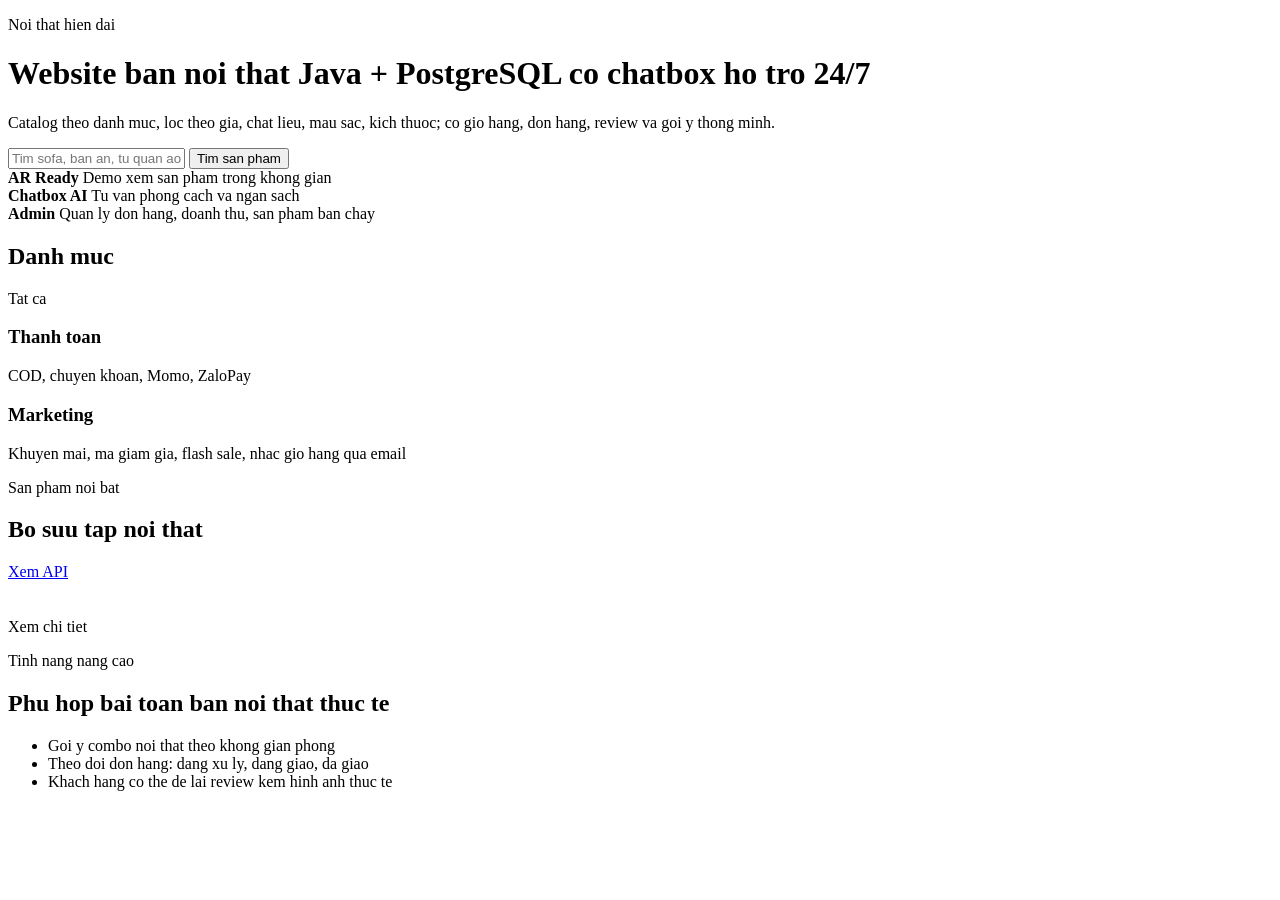
<file: src/main/resources/templates/index.html>
<!DOCTYPE html>
<html lang="vi" xmlns:th="http://www.thymeleaf.org">
<head>
    <meta charset="UTF-8">
    <meta name="viewport" content="width=device-width, initial-scale=1.0">
    <title>Noi That Demo</title>
    <link rel="preconnect" href="https://fonts.googleapis.com">
    <link rel="preconnect" href="https://fonts.gstatic.com" crossorigin>
    <link href="https://fonts.googleapis.com/css2?family=Be+Vietnam+Pro:wght@400;500;700;800&display=swap" rel="stylesheet">
    <link rel="stylesheet" th:href="@{/css/site.css}">
</head>
<body>
<header class="hero">
    <div class="hero__content">
        <p class="eyebrow">Noi that hien dai</p>
        <h1>Website ban noi that Java + PostgreSQL co chatbox ho tro 24/7</h1>
        <p>Catalog theo danh muc, loc theo gia, chat lieu, mau sac, kich thuoc; co gio hang, don hang, review va goi y thong minh.</p>
        <form method="get" action="/" class="search-bar">
            <input type="text" name="keyword" placeholder="Tim sofa, ban an, tu quan ao...">
            <button type="submit">Tim san pham</button>
        </form>
    </div>
    <div class="hero__panel">
        <div class="stat">
            <strong>AR Ready</strong>
            <span>Demo xem san pham trong khong gian</span>
        </div>
        <div class="stat">
            <strong>Chatbox AI</strong>
            <span>Tu van phong cach va ngan sach</span>
        </div>
        <div class="stat">
            <strong>Admin</strong>
            <span>Quan ly don hang, doanh thu, san pham ban chay</span>
        </div>
    </div>
</header>

<main class="layout">
    <aside class="filters">
        <h2>Danh muc</h2>
        <div class="chip-grid">
            <a class="chip" th:href="@{/}">Tat ca</a>
            <a class="chip" th:each="category : ${categories}" th:href="@{/(category=${category})}" th:text="${category}"></a>
        </div>
        <div class="feature-box">
            <h3>Thanh toan</h3>
            <p>COD, chuyen khoan, Momo, ZaloPay</p>
        </div>
        <div class="feature-box">
            <h3>Marketing</h3>
            <p>Khuyen mai, ma giam gia, flash sale, nhac gio hang qua email</p>
        </div>
    </aside>

    <section class="catalog">
        <div class="section-head">
            <div>
                <p class="eyebrow">San pham noi bat</p>
                <h2>Bo suu tap noi that</h2>
            </div>
            <a href="/api/products" class="link-action">Xem API</a>
        </div>
        <div class="product-grid">
            <article class="card" th:each="product : ${products}">
                <img th:src="${product.primaryImage}" th:alt="${product.name}">
                <div class="card__body">
                    <div class="card__meta">
                        <span th:text="${product.category}"></span>
                        <span th:text="${product.status}"></span>
                    </div>
                    <h3 th:text="${product.name}"></h3>
                    <p th:text="${product.material + ' / ' + product.color + ' / ' + product.sizeLabel}"></p>
                    <div class="price">
                        <strong th:text="${#numbers.formatDecimal(product.promotionPrice != null ? product.promotionPrice : product.price, 0, 'COMMA', 0, 'POINT')} + ' VND'"></strong>
                        <span th:if="${product.promotionPrice != null}" th:text="${#numbers.formatDecimal(product.price, 0, 'COMMA', 0, 'POINT')} + ' VND'"></span>
                    </div>
                    <a class="button-secondary" th:href="@{/products/{slug}(slug=${product.slug})}">Xem chi tiet</a>
                </div>
            </article>
        </div>
    </section>
</main>

<section class="split">
    <div>
        <p class="eyebrow">Tinh nang nang cao</p>
        <h2>Phu hop bai toan ban noi that thuc te</h2>
    </div>
    <ul>
        <li>Goi y combo noi that theo khong gian phong</li>
        <li>Theo doi don hang: dang xu ly, dang giao, da giao</li>
        <li>Khach hang co the de lai review kem hinh anh thuc te</li>
    </ul>
</section>
</body>
</html>
</file>
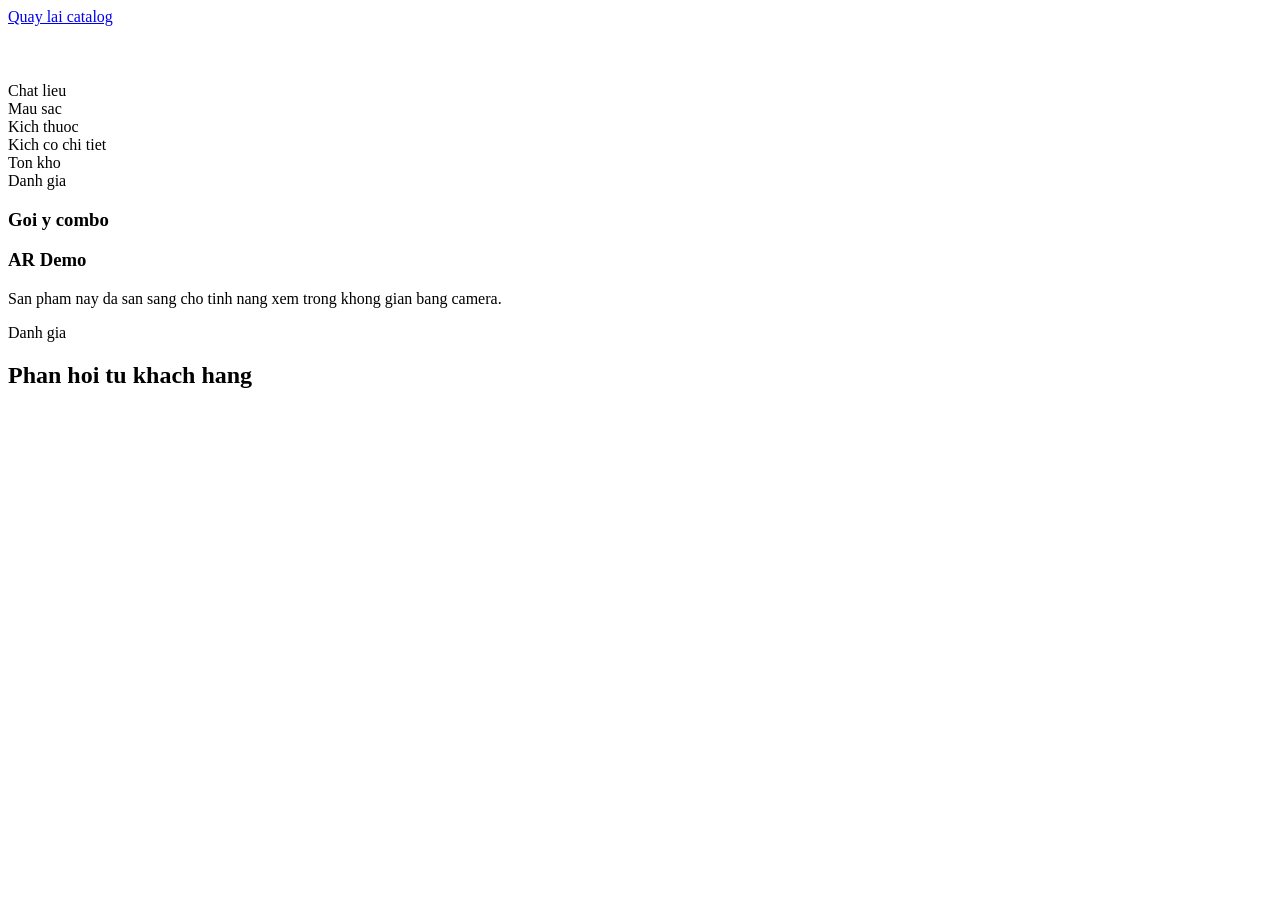
<file: src/main/resources/templates/product-detail.html>
<!DOCTYPE html>
<html lang="vi" xmlns:th="http://www.thymeleaf.org">
<head>
    <meta charset="UTF-8">
    <meta name="viewport" content="width=device-width, initial-scale=1.0">
    <title th:text="${product.name}">Chi tiet san pham</title>
    <link rel="preconnect" href="https://fonts.googleapis.com">
    <link rel="preconnect" href="https://fonts.gstatic.com" crossorigin>
    <link href="https://fonts.googleapis.com/css2?family=Be+Vietnam+Pro:wght@400;500;700;800&display=swap" rel="stylesheet">
    <link rel="stylesheet" th:href="@{/css/site.css}">
</head>
<body class="detail-page">
<a class="back-link" href="/">Quay lai catalog</a>
<main class="detail-layout">
    <section>
        <img class="hero-image" th:src="${product.images[0]}" th:alt="${product.name}">
        <div class="thumbs">
            <img th:each="image : ${product.images}" th:src="${image}" th:alt="${product.name}">
        </div>
    </section>
    <section class="detail-card">
        <p class="eyebrow" th:text="${product.category}"></p>
        <h1 th:text="${product.name}"></h1>
        <div class="price">
            <strong th:text="${#numbers.formatDecimal(product.promotionPrice != null ? product.promotionPrice : product.price, 0, 'COMMA', 0, 'POINT')} + ' VND'"></strong>
            <span th:if="${product.promotionPrice != null}" th:text="${#numbers.formatDecimal(product.price, 0, 'COMMA', 0, 'POINT')} + ' VND'"></span>
        </div>
        <p th:text="${product.description}"></p>
        <div class="spec-grid">
            <div><span>Chat lieu</span><strong th:text="${product.material}"></strong></div>
            <div><span>Mau sac</span><strong th:text="${product.color}"></strong></div>
            <div><span>Kich thuoc</span><strong th:text="${product.sizeLabel}"></strong></div>
            <div><span>Kich co chi tiet</span><strong th:text="${product.lengthCm + ' x ' + product.widthCm + ' x ' + product.heightCm + ' cm'}"></strong></div>
            <div><span>Ton kho</span><strong th:text="${product.stockQuantity}"></strong></div>
            <div><span>Danh gia</span><strong th:text="${product.averageRating}"></strong></div>
        </div>
        <div class="feature-box">
            <h3>Goi y combo</h3>
            <p th:text="${product.comboSuggestion}"></p>
        </div>
        <div class="feature-box" th:if="${product.arEnabled}">
            <h3>AR Demo</h3>
            <p>San pham nay da san sang cho tinh nang xem trong khong gian bang camera.</p>
        </div>
    </section>
</main>

<section class="reviews">
    <div class="section-head">
        <div>
            <p class="eyebrow">Danh gia</p>
            <h2>Phan hoi tu khach hang</h2>
        </div>
    </div>
    <div class="review-grid">
        <article class="feature-box" th:each="review : ${reviews}">
            <strong th:text="${review.userName}"></strong>
            <span th:text="${review.rating + ' sao'}"></span>
            <p th:text="${review.comment}"></p>
            <img th:if="${review.imageUrl != null}" th:src="${review.imageUrl}" th:alt="${review.userName}">
        </article>
    </div>
</section>
</body>
</html>
</file>
